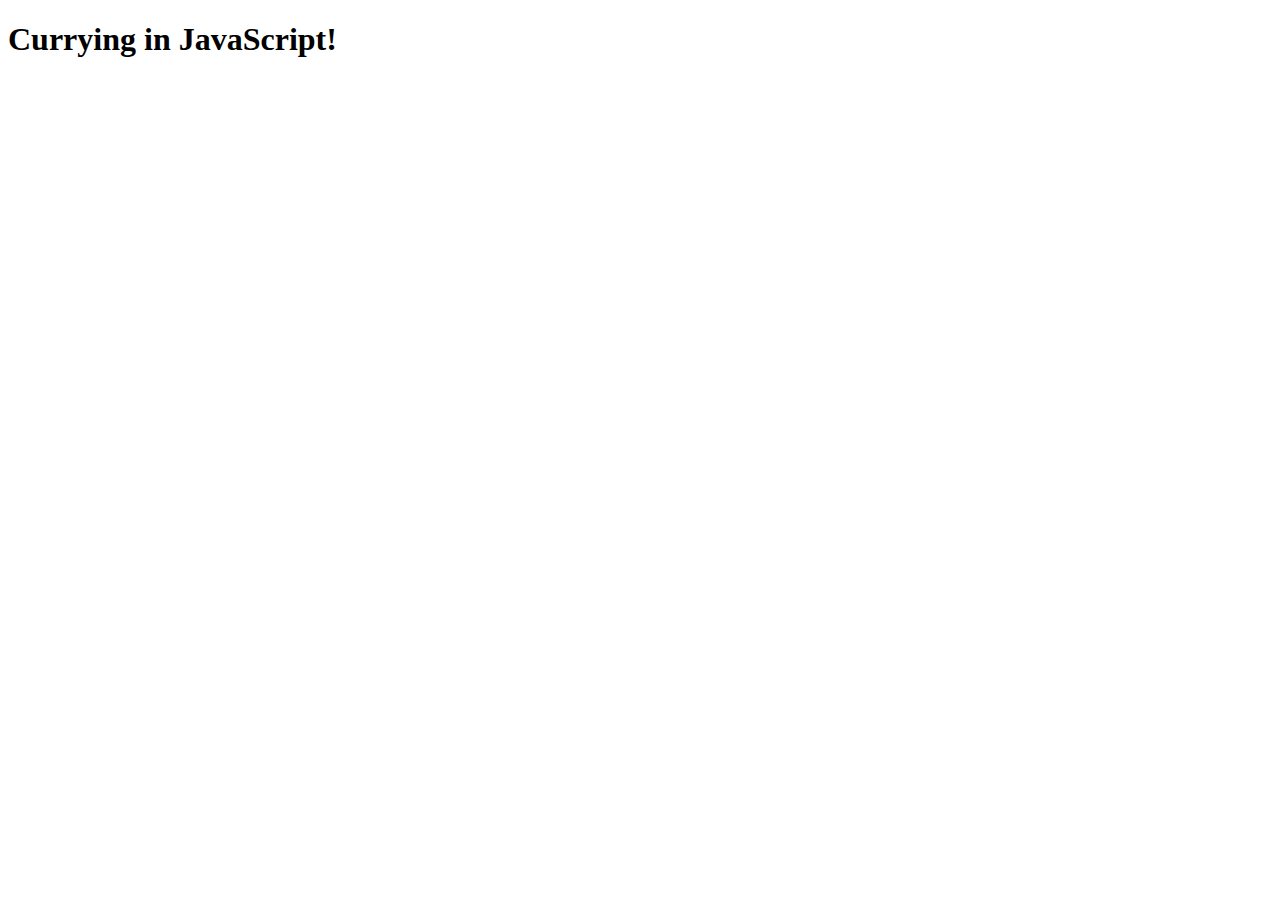
<file: Currying in JS/index.html>
<!DOCTYPE html>
<html lang="en">
<head>
    <meta charset="UTF-8">
    <meta name="viewport" content="width=device-width, initial-scale=1.0">
    <title>Document</title>
</head>
<body>
    <h1>Currying in JavaScript!</h1>
    <script src="index.js"></script>
</body>
</html>
</file>
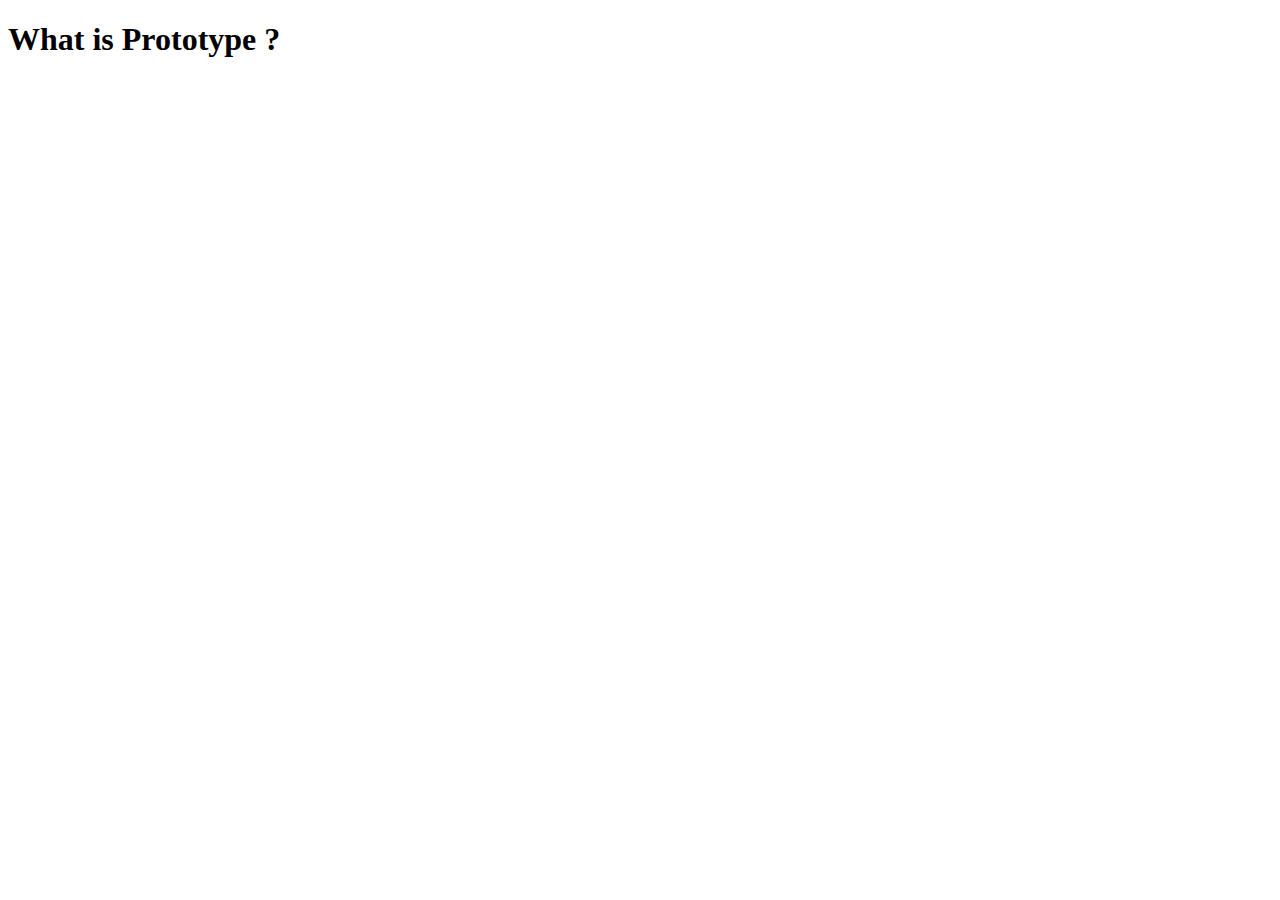
<file: Prototype in JS/index.html>
<!DOCTYPE html>
<html lang="en">
<head>
    <meta charset="UTF-8">
    <meta name="viewport" content="width=device-width, initial-scale=1.0">
    <title>Document</title>
</head>
<body>
    <h1>What is Prototype ?</h1>
    <script src="index.js"></script>
</body>
</html>
</file>
